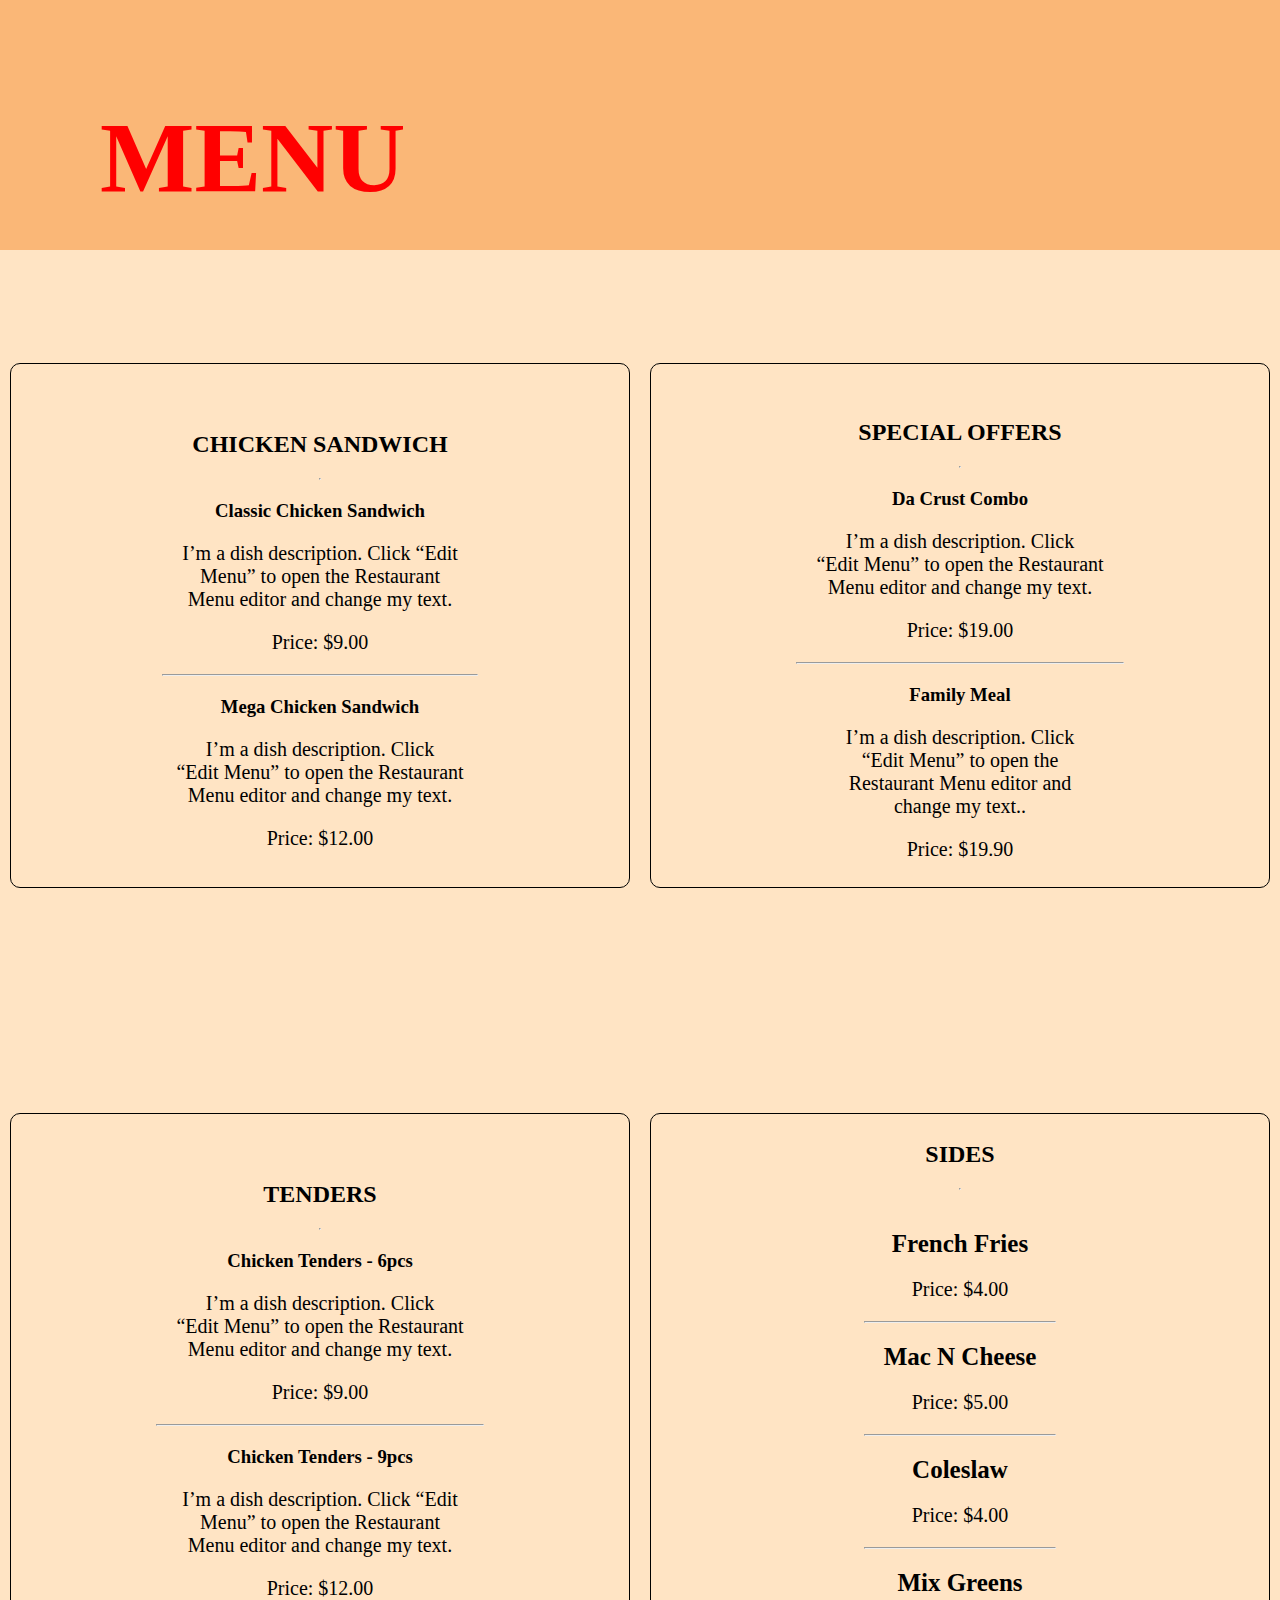
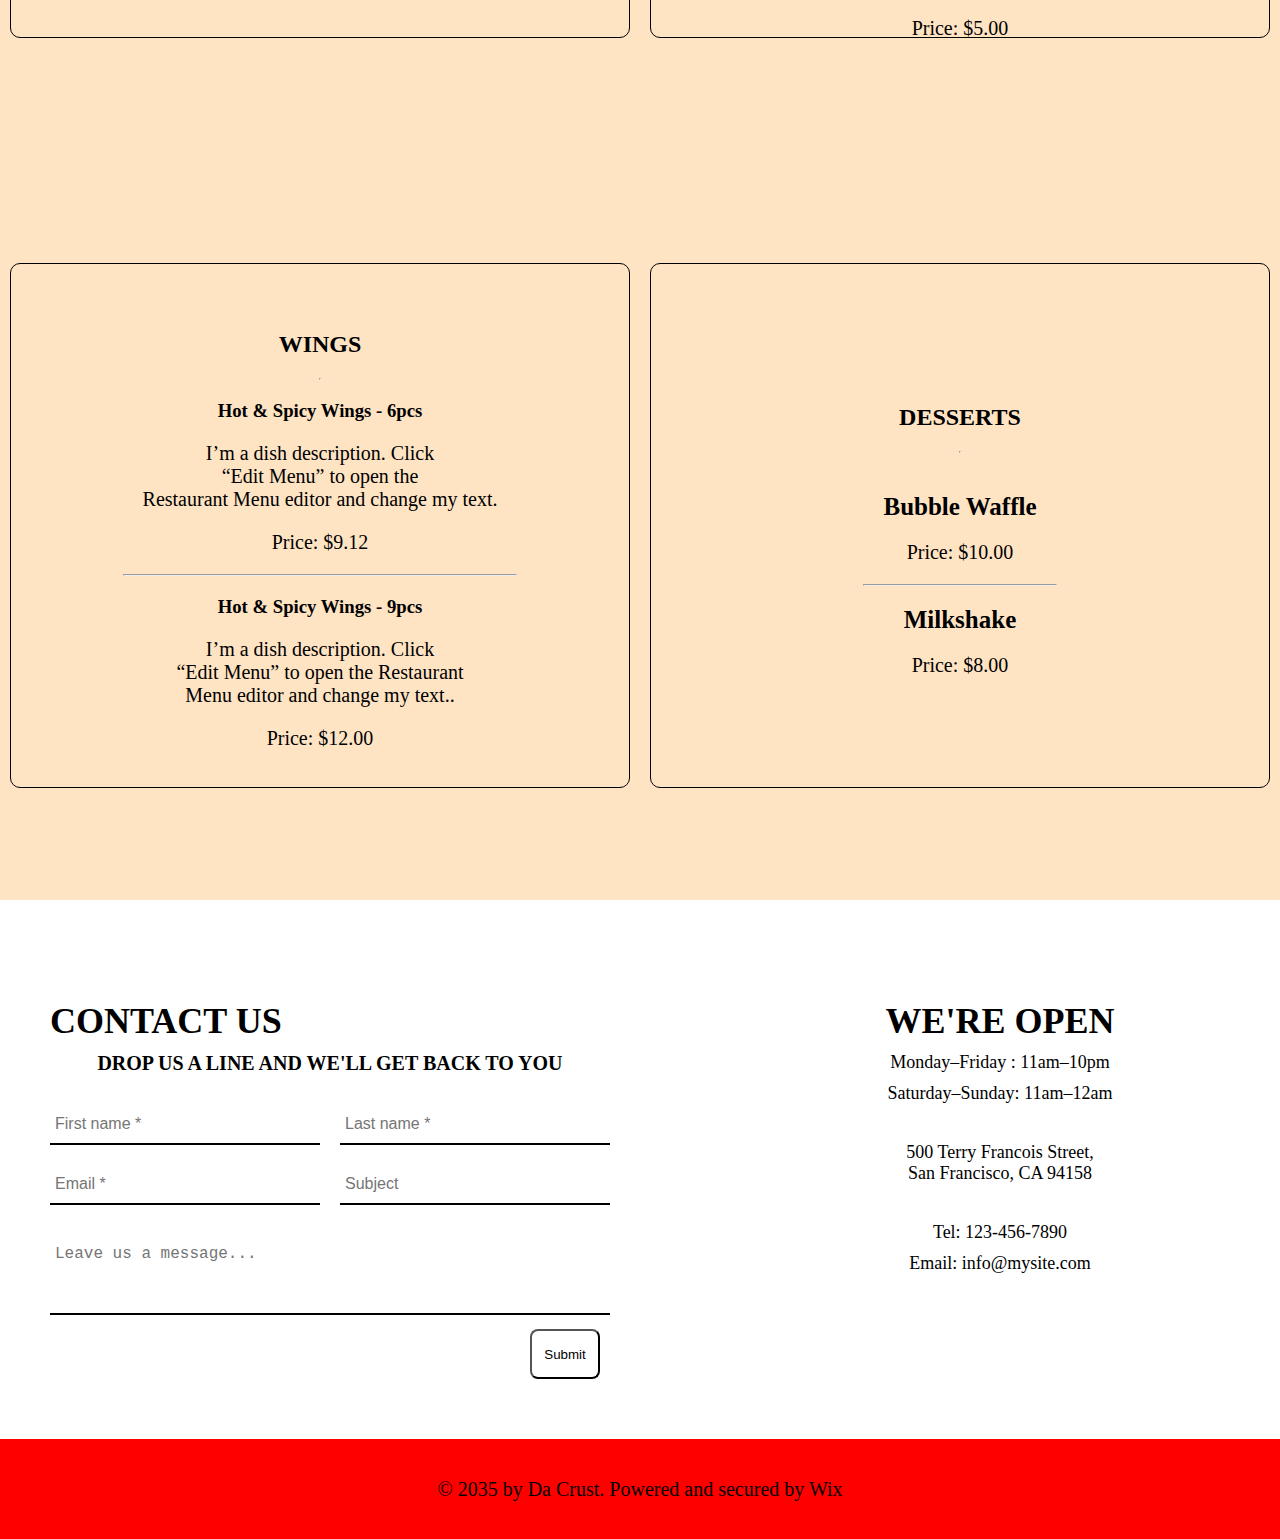
<file: 10-06-2025 project/menu.html>
<!DOCTYPE html>
<html lang="en">
<head>
    <meta charset="UTF-8">
    <meta name="viewport" content="width=device-width, initial-scale=1.0">
    <title>MENU</title>
    <link rel="stylesheet" href="menu.css">
</head>

<body>
    <header class="menu-head">
        <h1 class="menu">MENU</h1>
    </header>
    <div class="menu-section">
        <div class="menu-item">
            <h2><strong>CHICKEN SANDWICH</strong></h2>
            <hr>
            <div>
                <h3><strong>Classic Chicken Sandwich</strong><span></h3>                
                <p style="padding:20px">I’m a dish description. Click “Edit <br/> Menu” to open the Restaurant <br/>
                    Menu editor and change my text.</p>
                <p style="padding-bottom:20px">Price: $9.00</p>
                <hr>
            </div>
            <div>
                <h3><strong>Mega Chicken Sandwich</strong></h3>
                <p style="padding:20px">I’m a dish description. Click<br> “Edit Menu” to open the Restaurant <br>Menu editor and change my text.</p>
                <p style="padding-bottom:20px">Price: $12.00</p>
            </div>
           
        </div>



        <div class="menu-item">
            <h2><strong>SPECIAL OFFERS</strong></h2>
            <hr>
            <div>
                <h3><strong>Da Crust Combo</strong></h3>
                <p style="padding:20px">I’m a dish description. Click<br> “Edit Menu” to open the Restaurant<br> Menu editor and change my text.
</p>
                <p style="padding-bottom:20px">Price: $19.00</p>
                <hr>
            </div>
            <div>
                <h3><strong>Family Meal</strong></h3>
                <p style="padding:20px">I’m a dish description. Click<br> “Edit Menu” to open the<br> Restaurant Menu editor and<br> change my text..</p>
                 <p style="padding-bottom:20px">Price: $19.90</p>  
            </div>
        </div>

         <div class="menu-item">
            <h2><strong>TENDERS</strong></h2>
            <hr>
            <div>
                <h3><strong>Chicken Tenders - 6pcs</strong></h3>
                <p style="padding:20px">I’m a dish description. Click <br>“Edit Menu” to open the Restaurant <br>Menu editor and change my text.</p>
                <p style="padding-bottom:20px">Price: $9.00</p>
                <hr>
            </div>
            <div>
                <h3><strong>Chicken Tenders - 9pcs</strong></h3>
                <p style="padding:20px">I’m a dish description. Click “Edit<br> Menu” to open the Restaurant<br> Menu editor and change my text.
                </p>
                 <p style="padding-bottom:20px">Price: $12.00</p>
            </div>
        </div>

         <div class="menu-item">
            <h2><strong>SIDES</strong></h2>
            <hr>
            <div>
                <h4 style="padding:20px">French Fries</h4>
                <p style="padding-bottom:20px">Price: $4.00</p>
                <hr>
                <h4 style="padding:20px">Mac N Cheese</h4>
                <p style="padding-bottom:20px">Price: $5.00</p>
                <hr>
                <h4 style="padding:20px">Coleslaw</h4>
                <p style="padding-bottom:20px">Price: $4.00</p>
                <hr>
                <h4 style="padding:20px">Mix Greens</h4>
                <p style="padding-bottom:20px">Price: $5.00</p>
            </div>
        </div>

        <div class="menu-item">
            <h2><strong>WINGS</strong></h2>
            <hr>
            <div>
                <h3><strong>Hot & Spicy Wings - 6pcs</strong></h3>
                <p style="padding:20px">I’m a dish description. Click<br> “Edit Menu” to open the<br> Restaurant Menu editor and change my text.</p>
                <p style="padding-bottom:20px">Price: $9.12</p>
                <hr>
            </div>
            <div>
                <h3><strong>Hot & Spicy Wings - 9pcs</strong></h3>
                <p style="padding:20px">I’m a dish description. Click<br> “Edit Menu” to open the Restaurant<br> Menu editor and change my text..</p>
                <p style="padding-bottom:20px">Price: $12.00</p>
            </div>
        </div>

        <div class="menu-item">
            <h2><strong>DESSERTS</strong></h2>
            <hr>
            <div>
                <h4 style="padding:20px" class="bubble">Bubble Waffle</h4>
                <p style="padding-bottom:20px">Price: $10.00</p>
                <hr>
                <h4 style="padding:20px">Milkshake</h4>
                <p style="padding-bottom:20px">Price: $8.00</p>
                             
            </div>        
               
        </div>
    </div>
     <section class="contact-section">
  <div class="contact-left">
    <h2>CONTACT US</h2>
    <h3>DROP US A LINE AND WE'LL GET BACK TO YOU</h3>
    <form>
      <div class="input-row">
        <input type="text" placeholder="First name *" required>
        <input type="text" placeholder="Last name *" required>
      </div>
      <div class="input-row">
        <input type="email" placeholder="Email *" required>
        <input type="text" placeholder="Subject">
      </div>
      <textarea placeholder="Leave us a message..."></textarea>
     
    <button  class="button">Submit</button>
    </form>
  </div>

  <div class="contact-right">
    <h2 style="text-align:center">WE'RE OPEN</h2>
    <p>Monday–Friday : 11am–10pm</p>
    <p>Saturday–Sunday: 11am–12am</p>
    <br>
    <p>500 Terry Francois Street,<br>San Francisco, CA 94158</p>
    <br>
    <p>Tel: 123-456-7890</p>
    <p>Email: info@mysite.com</p>
   
  </div>
</section>
  </div>
 <footer>
    <div class="footer">
        <p>© 2035 by Da Crust. Powered and secured by Wix</p>
    </div>
 </footer>
</body>
</html>
</file>
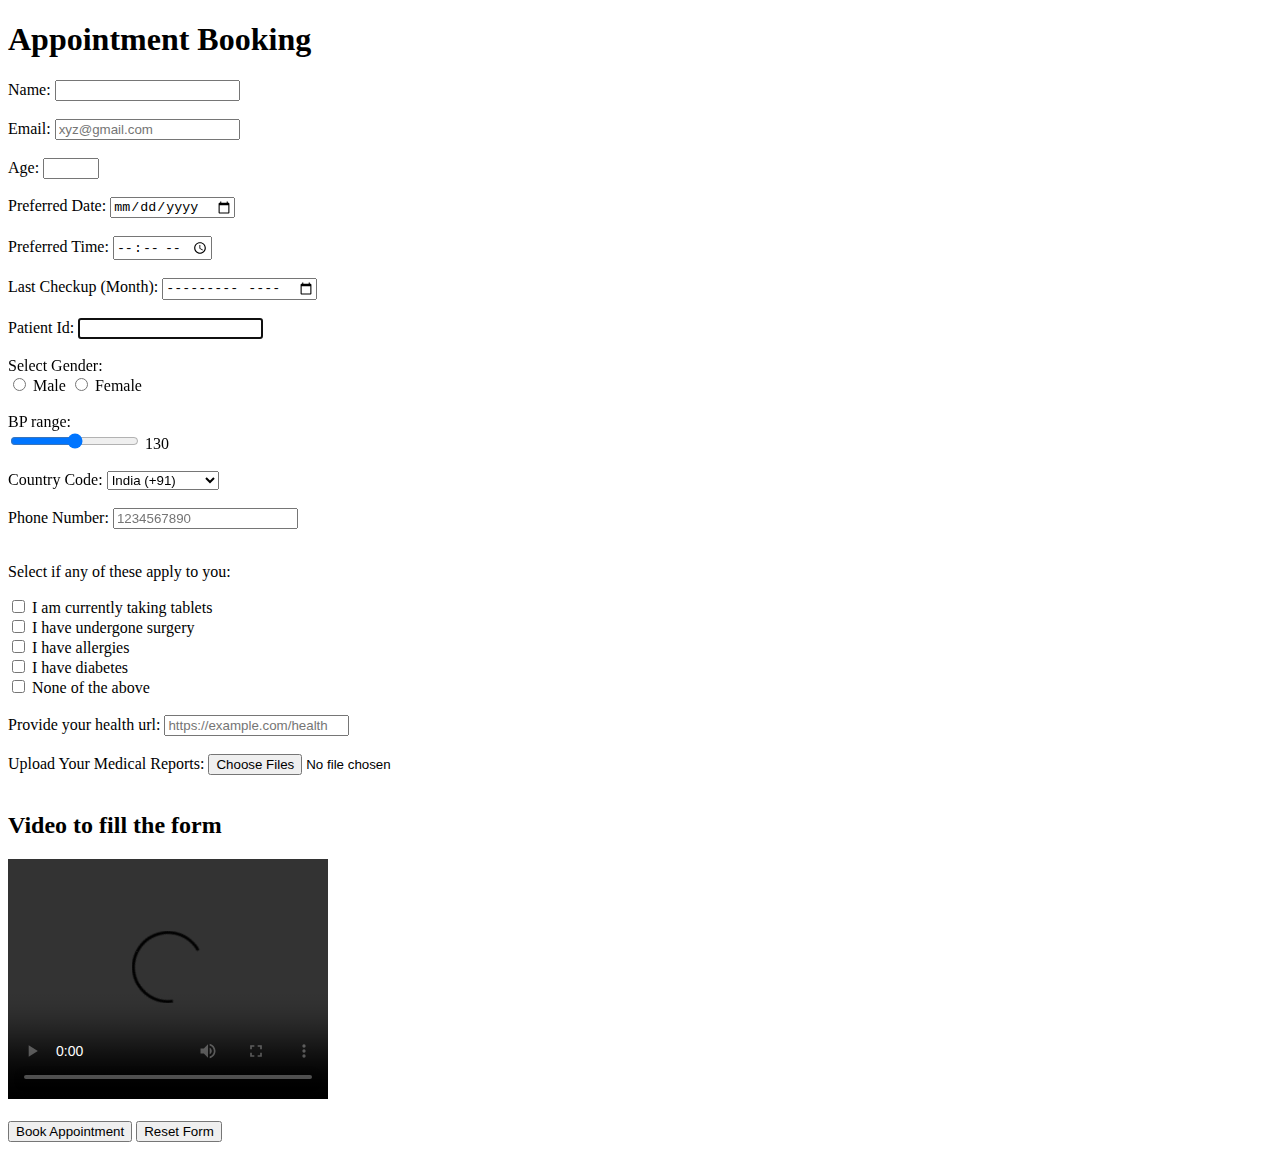
<file: 5-06-2025/rough form.html>
<!DOCTYPE html>
<html>
<head>
    <title>Appointment Booking Form</title>
    <style>
        #output {
            border: 1px solid #ccc;
            padding: 15px;
            margin-top: 20px;
            display: none;
            max-width: 5000px;
            background: #f9f9f9;
        }
        #output h3 {
            margin-top: 0;
        }
    </style>
</head>
<body>
    <h1>Appointment Booking</h1>
    <form id="appointmentForm" enctype="multipart/form-data">
        <label for="name">Name:</label>
        <input type="text" id="name" name="name" required autocomplete="on"><br><br>

        <label for="email">Email:</label>
        <input type="email" id="email" name="email" required placeholder="xyz@gmail.com" autocomplete="on"><br><br>

        <label for="age">Age:</label>
        <input type="number" id="age" name="age" required min="1" max="80"><br><br>

        <label for="date">Preferred Date:</label>
        <input type="date" id="date" name="date" required><br><br>

        <label for="time">Preferred Time:</label>
        <input type="time" id="time" name="time" required><br><br>

        <label for="lastcheckupmonth">Last Checkup (Month):</label>
        <input type="month" id="lastcheckupmonth" name="lastcheckupmonth"><br><br>

        <label for="patientid">Patient Id:</label>
        <input type="password" id="patientid" name="patientid" required autofocus><br><br>

        <label>Select Gender:</label><br>
        <label><input type="radio" value="Male" name="gender" required> Male</label>
        <label><input type="radio" value="Female" name="gender" required> Female</label><br><br>

        <label for="bp">BP range:</label><br>
        <input type="range" id="bp" name="bp" min="60" max="200" step="5" oninput="document.getElementById('bprange').innerText = this.value">
        <span id="bprange">130</span><br><br>

        <label for="countrycode">Country Code:</label>
        <select id="countrycode" name="countrycode">    
            <option value="+91">India (+91)</option>
            <option value="+1">USA (+1)</option>
            <option value="+44">UK (+44)</option>
            <option value="+61">Australia (+61)</option>
            <option value="+81">Japan (+81)</option>
            <option value="+49">Germany (+49)</option>
            <option value="+33">France (+33)</option>
            <option value="+39">Italy (+39)</option>
        </select><br><br>

        <label for="phone">Phone Number:</label>
        <input type="tel" id="phone" name="phone" required placeholder="1234567890"><br><br>

        <p>Select if any of these apply to you:</p>
        <label><input type="checkbox" name="healthHistory" value="tablets"> I am currently taking tablets</label><br>
        <label><input type="checkbox" name="healthHistory" value="surgery"> I have undergone surgery</label><br>
        <label><input type="checkbox" name="healthHistory" value="allergies"> I have allergies</label><br>
        <label><input type="checkbox" name="healthHistory" value="diabetes"> I have diabetes</label><br>
        <label><input type="checkbox" name="healthHistory" value="none"> None of the above</label><br><br>

        <label for="healthurl">Provide your health url:</label>
        <input type="url" name="healthurl" id="healthurl" placeholder="https://example.com/health" required><br><br>

        <label for="fileupload">Upload Your Medical Reports:</label>
        <input type="file" id="fileupload" name="fileupload[]" accept=".pdf,.jpg,.jpeg,.png" multiple><br><br>
        <h2>Video to fill the form</h2>
        <video width="320" height="240" controls>
            <source src="https://videocdn.cdnpk.net/videos/d5fe3b28-a514-5d23-9c41-1d57301dfd98/horizontal/previews/clear/small.mp4?token=exp=1749113133~hmac=512b7cf65454e47ce3ecd1f1876d84c5b8c18c956ce5475594c0def81c4d7f4c" type="video/mp4">
            Your browser does not support the video tag.
        </video><br><br>
        <input type="submit" value="Book Appointment">
        <input type="reset" value="Reset Form">
    </form>

    <div id="output">
        <h3>Form Data Preview</h3>
        <p>Name: <span id="outName"></span></p>
        <p>Email: <span id="outEmail"></span></p>
        <p>Age: <span id="outAge"></span></p>
        <p>Preferred Date: <span id="outDate"></span></p>
        <p>Preferred Time: <span id="outTime"></span></p>
        <p>Last Checkup (Month): <span id="outLastCheckup"></span></p>
        <p>Patient ID: <span id="outPatientId"></span></p>
        <p>Gender: <span id="outGender"></span></p>
        <p>BP Range: <span id="outBp"></span></p>
        <p>Country Code: <span id="outCountryCode"></span></p>
        <p>Phone Number: <span id="outPhone"></span></p>
        <p>Health History: <span id="outHealthHistory"></span></p>
        <p>Health URL: <span id="outHealthUrl"></span></p>
    </div>

<script>
document.getElementById('appointmentForm').addEventListener('submit', function(event) {
    event.preventDefault();
    const name = document.getElementById('name').value;
    const email = document.getElementById('email').value;
    const age = document.getElementById('age').value;
    const date = document.getElementById('date').value;
    const time = document.getElementById('time').value;
    const lastCheckup = document.getElementById('lastcheckupmonth').value;
    const patientid = document.getElementById('patientid').value;
    const gender = document.querySelector('input[name="gender"]:checked')?.value || "Not selected";
    const bp = document.getElementById('bp').value;
    const countryCode = document.getElementById('countrycode').value;
    const phone = document.getElementById('phone').value;
    const healthUrl = document.getElementById('healthurl').value;
    const healthHistoryElements = document.querySelectorAll('input[name="healthHistory"]:checked');
    const healthHistory = [];
    healthHistoryElements.forEach(el => healthHistory.push(el.value));
    document.getElementById('outName').innerText = name;
    document.getElementById('outEmail').innerText = email;
    document.getElementById('outAge').innerText = age;
    document.getElementById('outDate').innerText = date;
    document.getElementById('outTime').innerText = time;
    document.getElementById('outLastCheckup').innerText = lastCheckup || "Not provided";
    document.getElementById('outPatientId').innerText = patientid;
    document.getElementById('outGender').innerText = gender;
    document.getElementById('outBp').innerText = bp;
    document.getElementById('outCountryCode').innerText = countryCode;
    document.getElementById('outPhone').innerText = phone;
    document.getElementById('outHealthHistory').innerText = healthHistory.length ? healthHistory.join(", ") : "None selected";
    document.getElementById('outHealthUrl').innerText = healthUrl;
    document.getElementById('output').style.display = "block";

    sessionStorage.setItem('name', name);
    sessionStorage.setItem('email', email);
    localStorage.setItem('age', age);
    localStorage.setItem('date', date);
       
});
</script>
</body>
</html>
</file>
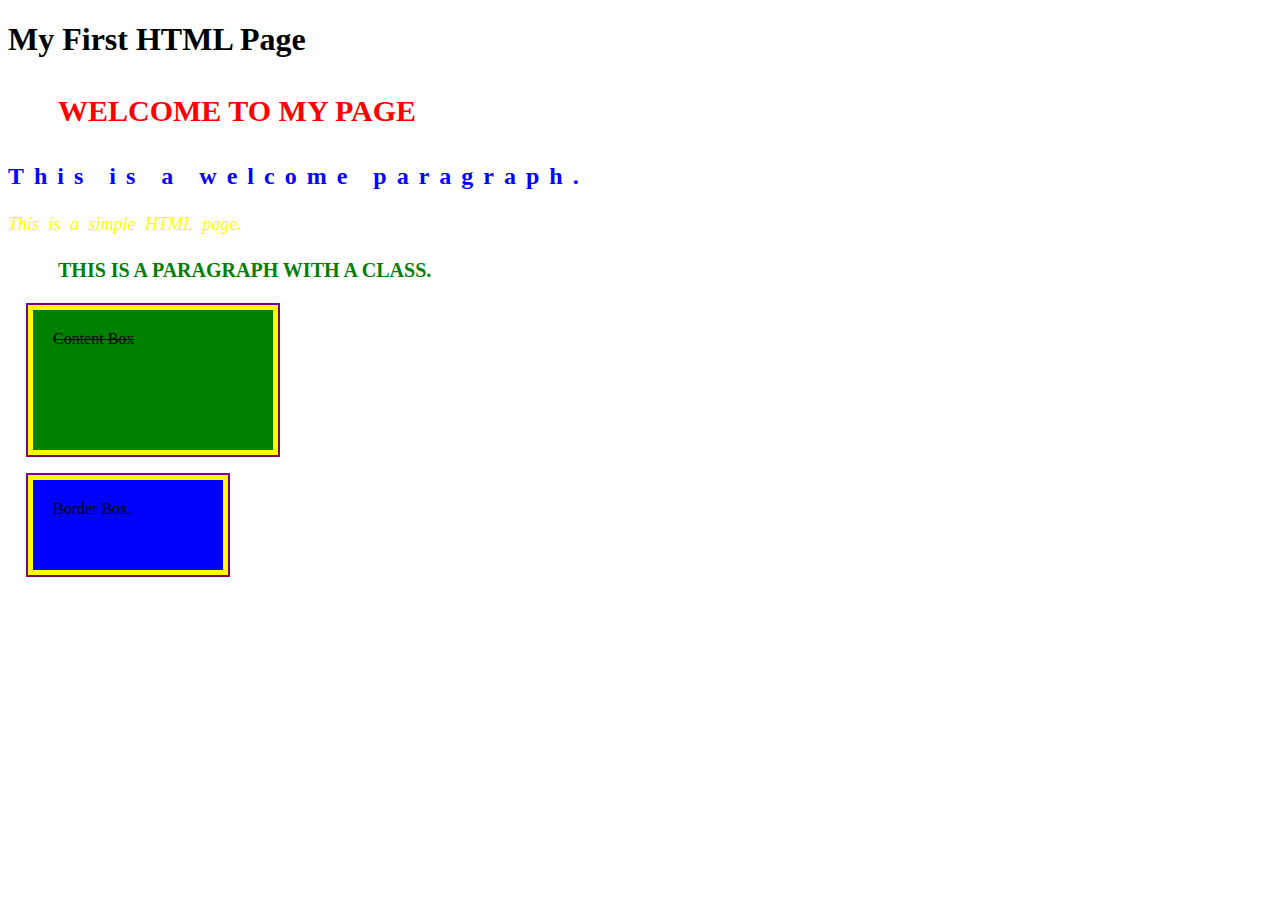
<file: 6-06-2025/rough_index.html>
<!Doctype html>
<html>
<head>
    <title>Example</title>
    <link rel="stylesheet" href="rough_style.css">
</head>
<style>
    p.welcome{
        color: blue;
        font-size: 20px;
        font-weight: bold;
        text-indent:50px;
    }
    p#eg {
        color: red;
        font-size: 30px;
        font-weight: bold;
    }
    p.html {
        color: green;
        font-size: 18px;
        font-style: italic;
        word-spacing: 5px;
    }
    p.ab {
        color: purple;
        font-size: 16px;
        font-style: normal;
    }
    
    p#css {
        color: pink;
        font-size: 24px;
        font-weight: bold;
        letter-spacing: 10px;
    }
</style>
<body>
    <h1>My First HTML Page</h1>
    <p class="welcome" id ="eg">Welcome to my page</p>
    <p class="ab" id="css" style="color:blue">This is a welcome paragraph.</p>
    <p class="html" style="color:yellow">This is a simple HTML page.</p>
    <p class="welcome" style="color:green">This is a paragraph with a class.</p>
    <div class="box contentbox">Content Box</div>
    <div class="box borderbox">Border Box.</div>
</body>
</html>
</file>
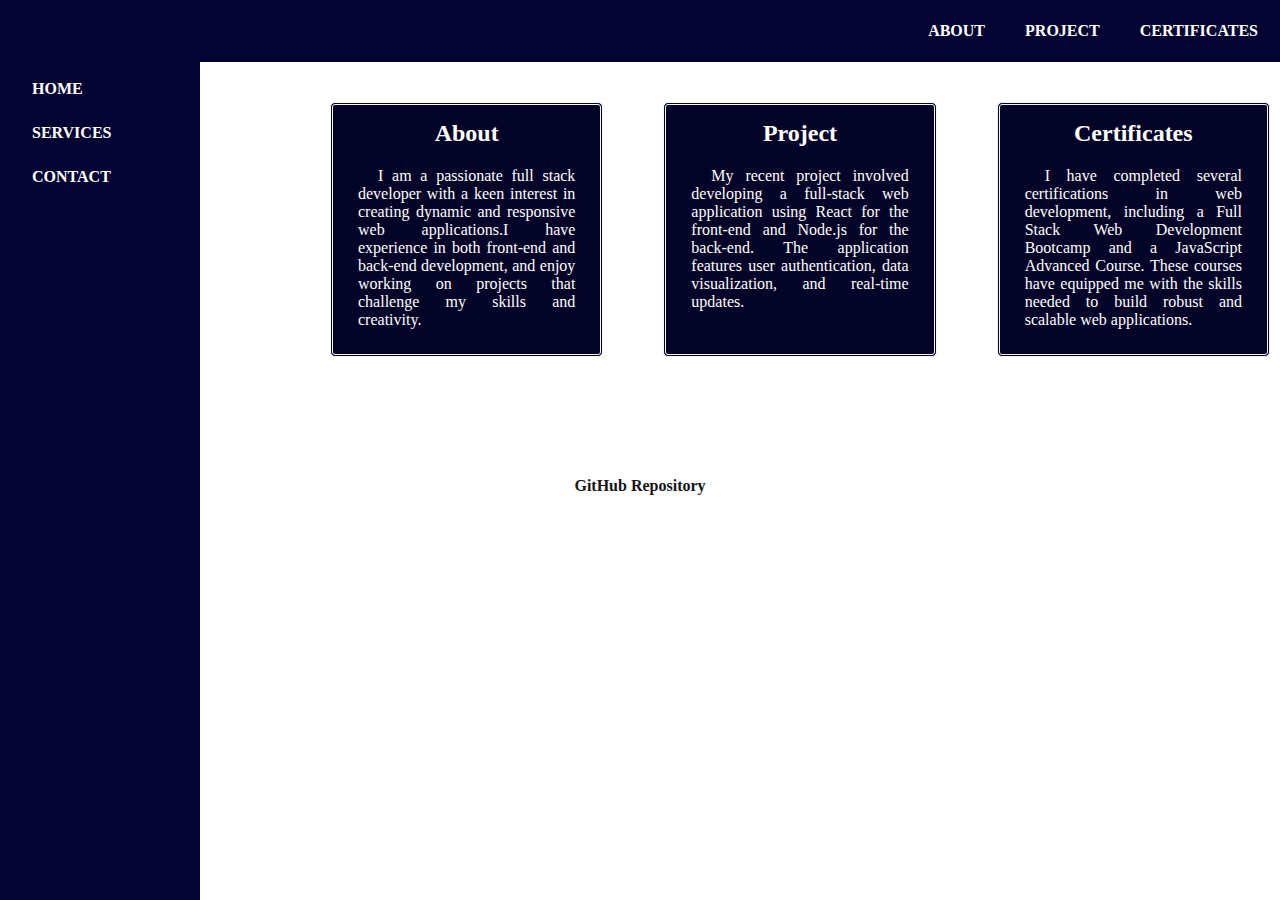
<file: 6-06-2025/Task.html>
<!DOCTYPE html>
<html>
<head>
    <title>Web page</title>
    <link rel="stylesheet" href="task.css">
</head>
<body>
    <nav class="navbar">
        <ul class="horz">
            <li><a href="#About">About</a></li>
            <li><a href="#Project">Project</a></li>
            <li><a href="#Certificates">Certificates</a></li>
        </ul>
    </nav>
    <nav class="sidenav">
        <ul class="vert">
            <li><a href="#Home">Home</a></li>
            <li><a href="#Services">Services</a></li>
            <li><a href="#Contact">Contact</a></li>
        </ul>
    </nav>
    <div class="header">
        <div class="card1">
            <h2 if="#About">About</h2>
            <p>I am a passionate full stack developer with a keen interest in creating dynamic and responsive web applications.I have experience in both front-end and back-end development, and enjoy working on projects that challenge my skills and creativity.</p>
        </div>
        <div class="card2">
            <h2 id="#Project">Project</h2>
            <p>My recent project involved developing a full-stack web application using React for the front-end and Node.js for the back-end. The application features user authentication, data visualization, and real-time updates.</p>
        </div>
        <div class="card3">
            <h2 id="Certificates">Certificates</h2>
            <p>I have completed several certifications in web development, including a Full Stack Web Development Bootcamp and a JavaScript Advanced Course. These courses have equipped me with the skills needed to build robust and scalable web applications.</p>
        </div>
    </div>
    <div  class="github-link">
        <a href="https://github.com/Nisha-Jayachandran/BNT-Task.git" target="_blank">GitHub Repository</a>

    </div>
    
    
</body>
</html>
</file>
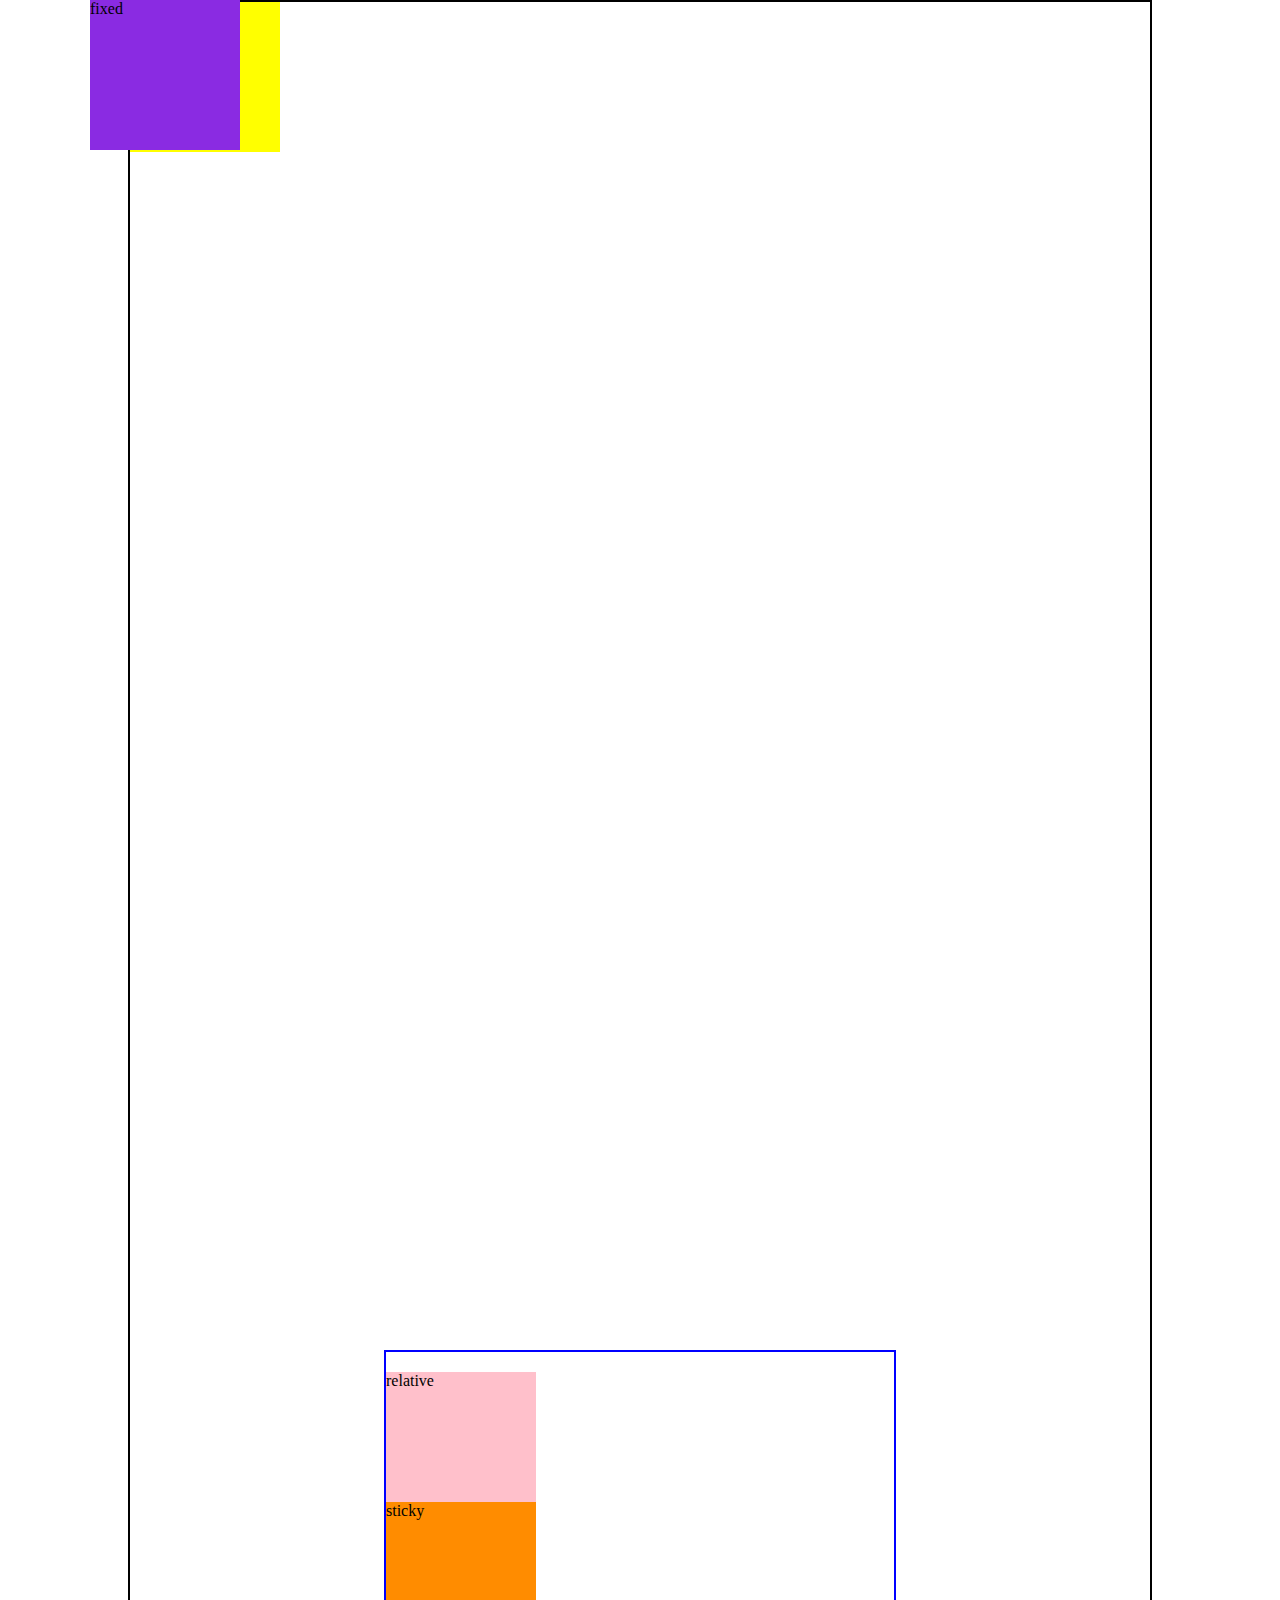
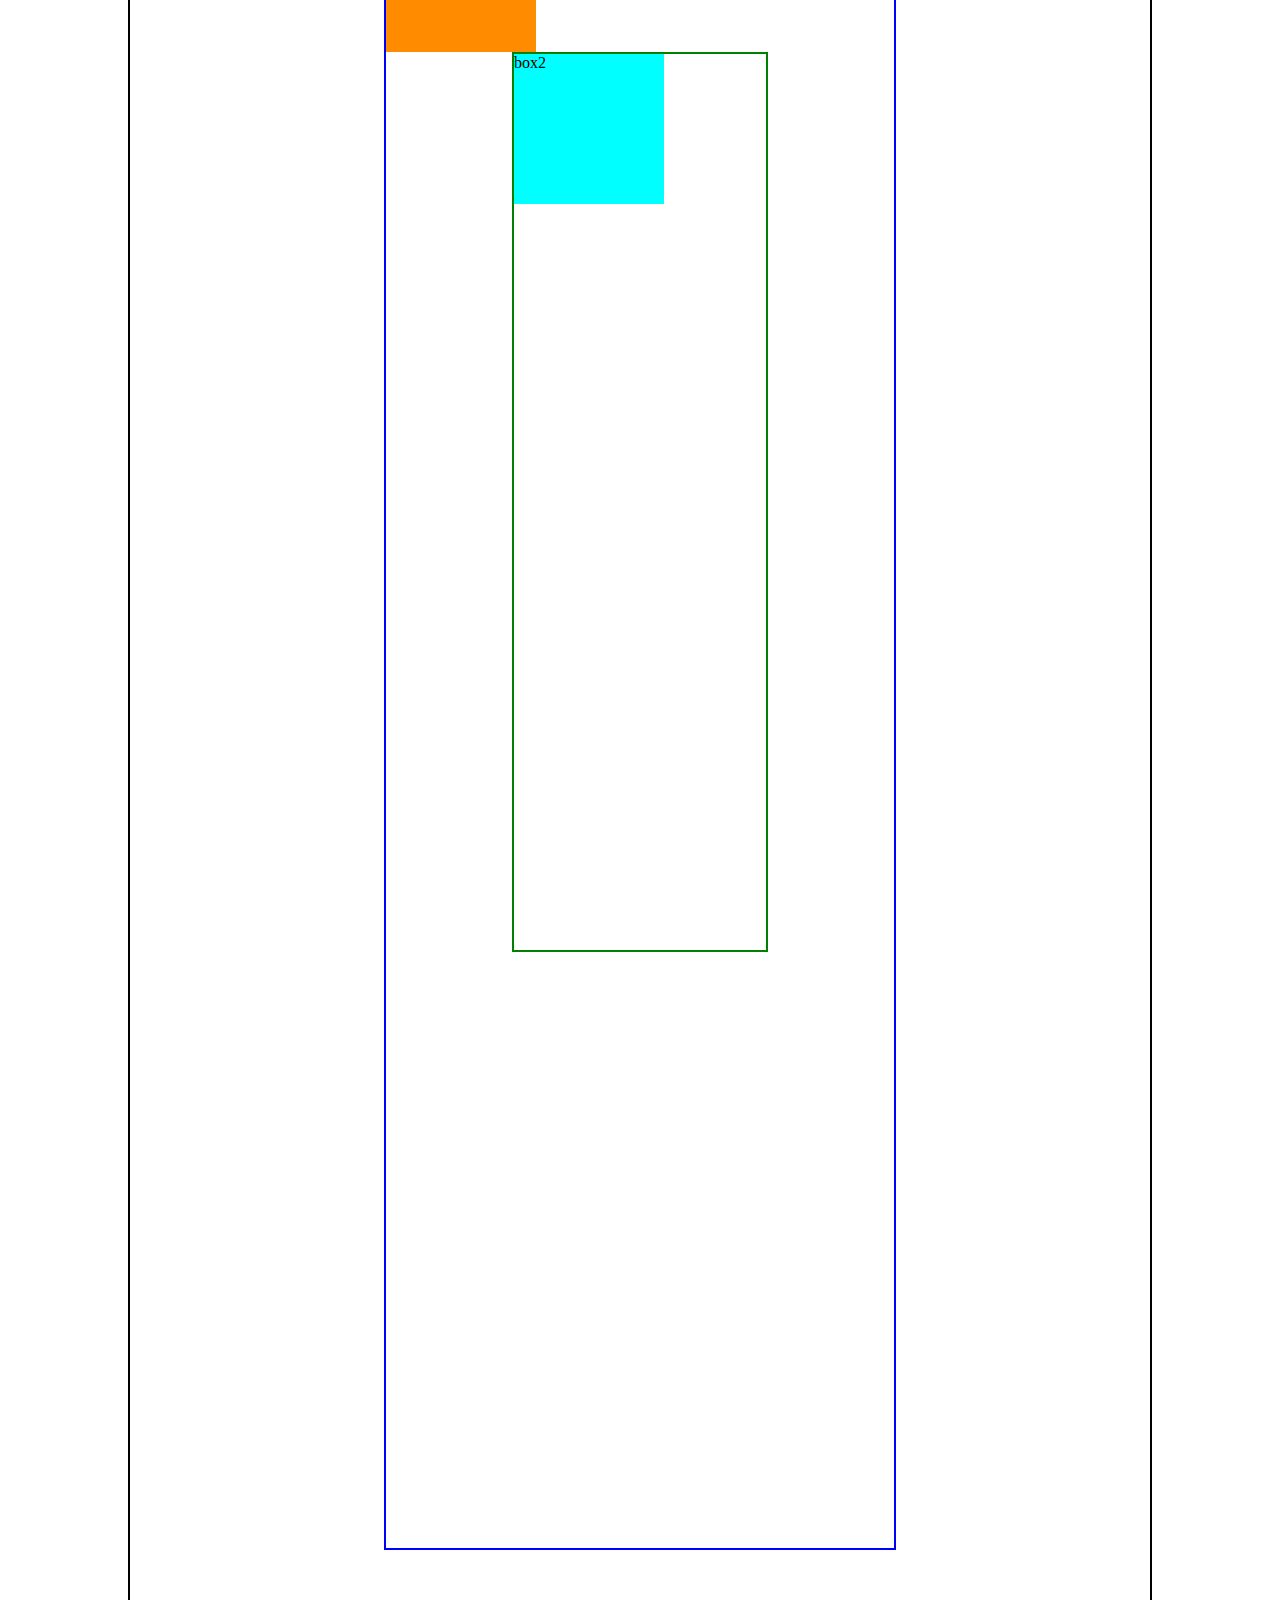
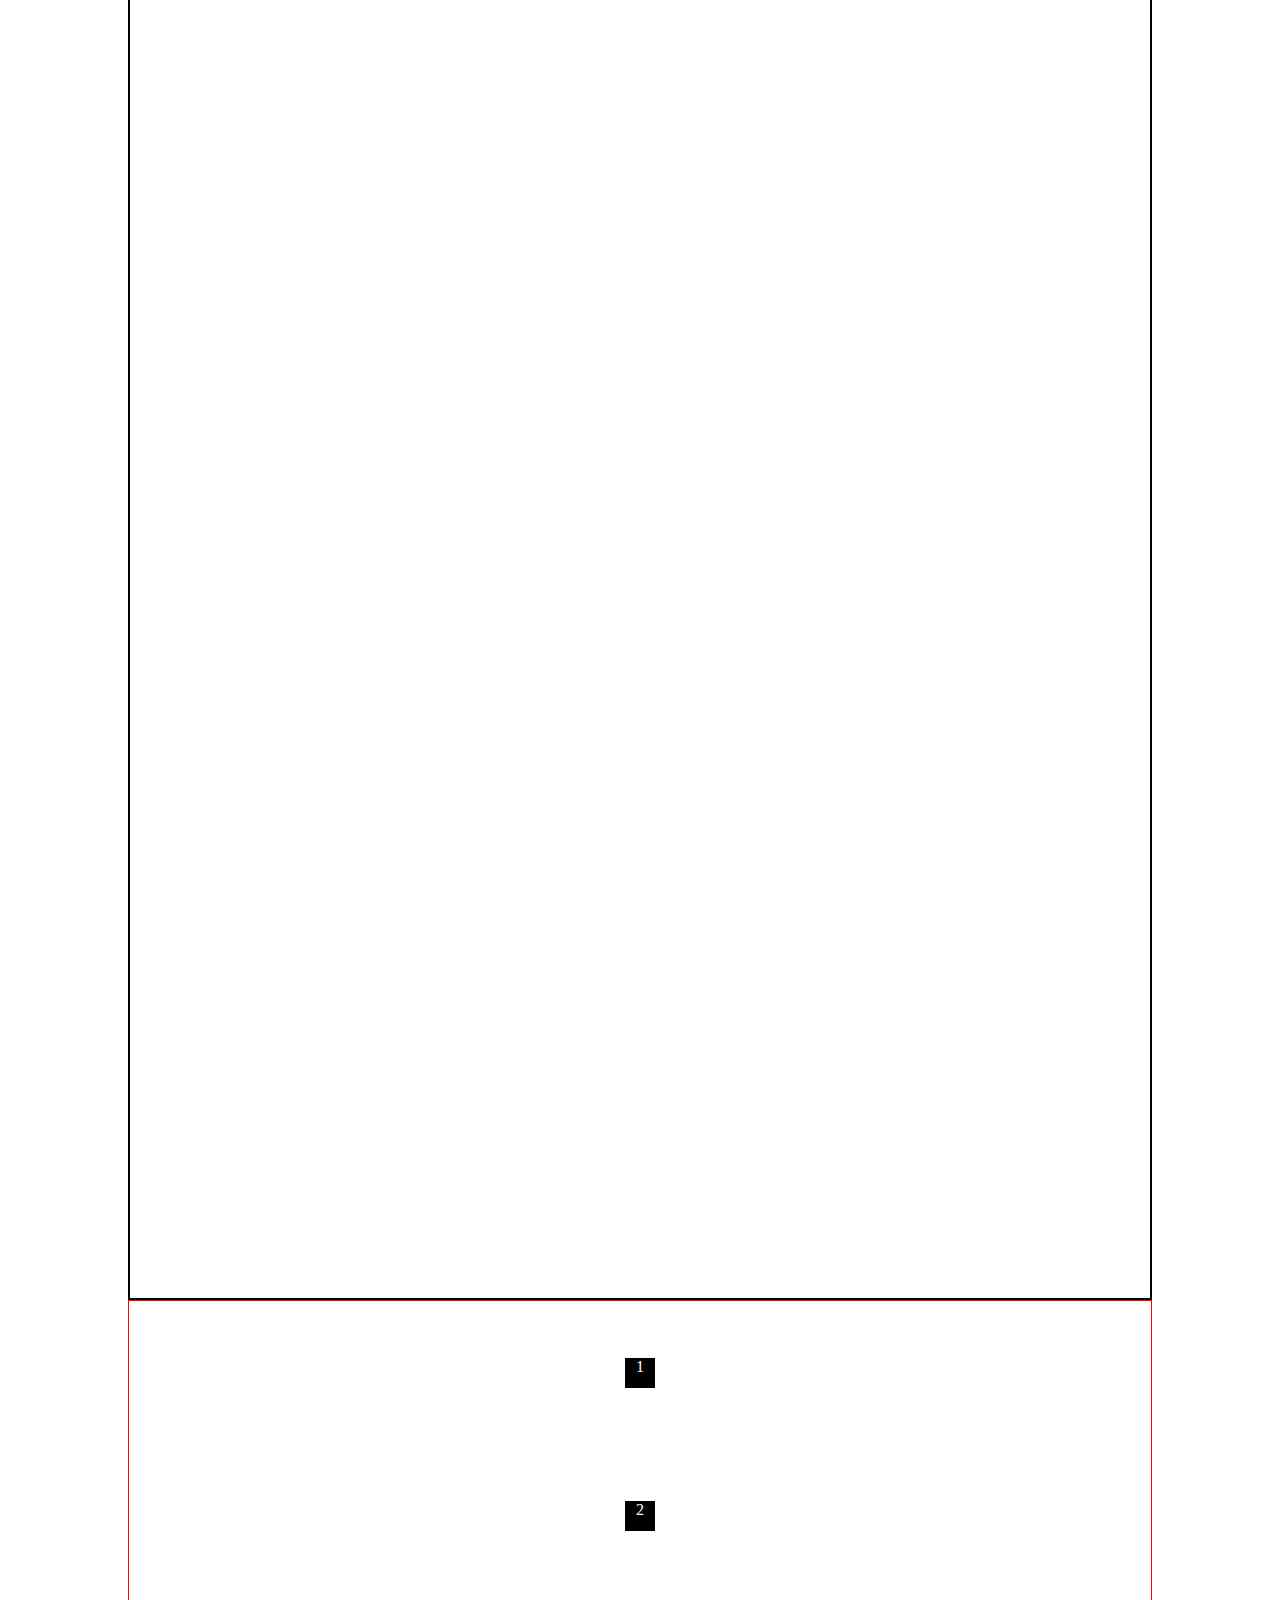
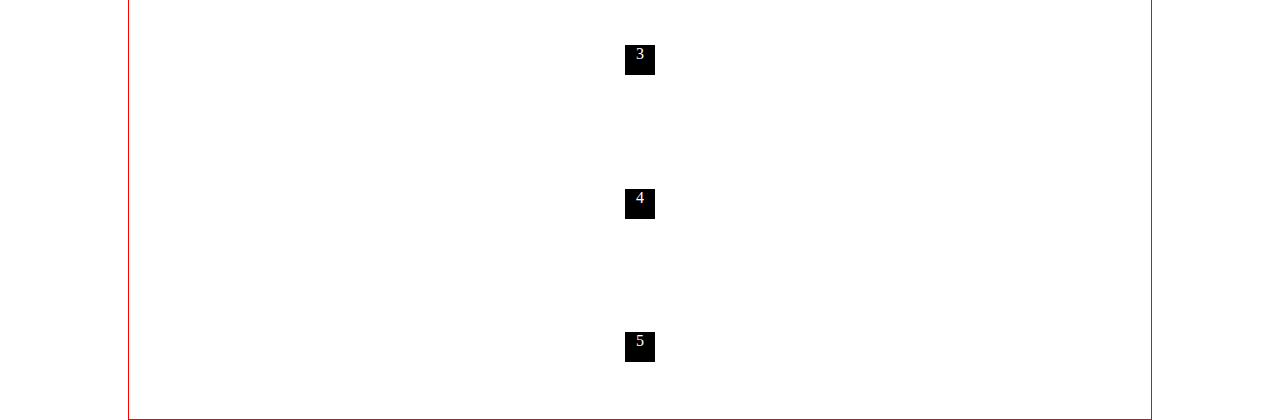
<file: 9-06-2025/rough.html>
<!DOCTYPE html>
<html>
<head>
    <title>Page</title>
    <link rel="stylesheet" href="rough.css">
</head>    
<body>
    <div class="outer">
        <div class="inner">
            <div class="relative">relative</div>
            <div class="absolute">absolute</div>
            <div class="fixed">fixed</div>
            <div class="sticky">sticky</div>
            <div class="inneroinner">
                <div class ="relative1">box2</div>
            </div>
        </div>
    </div>
    <div class="display">
        <div class="box 1">1</div>
        <div class="box 2">2</div>
        <div class="box 3">3</div>
        <div class="box 4">4</div>
        <div class="box 5">5</div>
    </div>

</body>
</html>
</file>
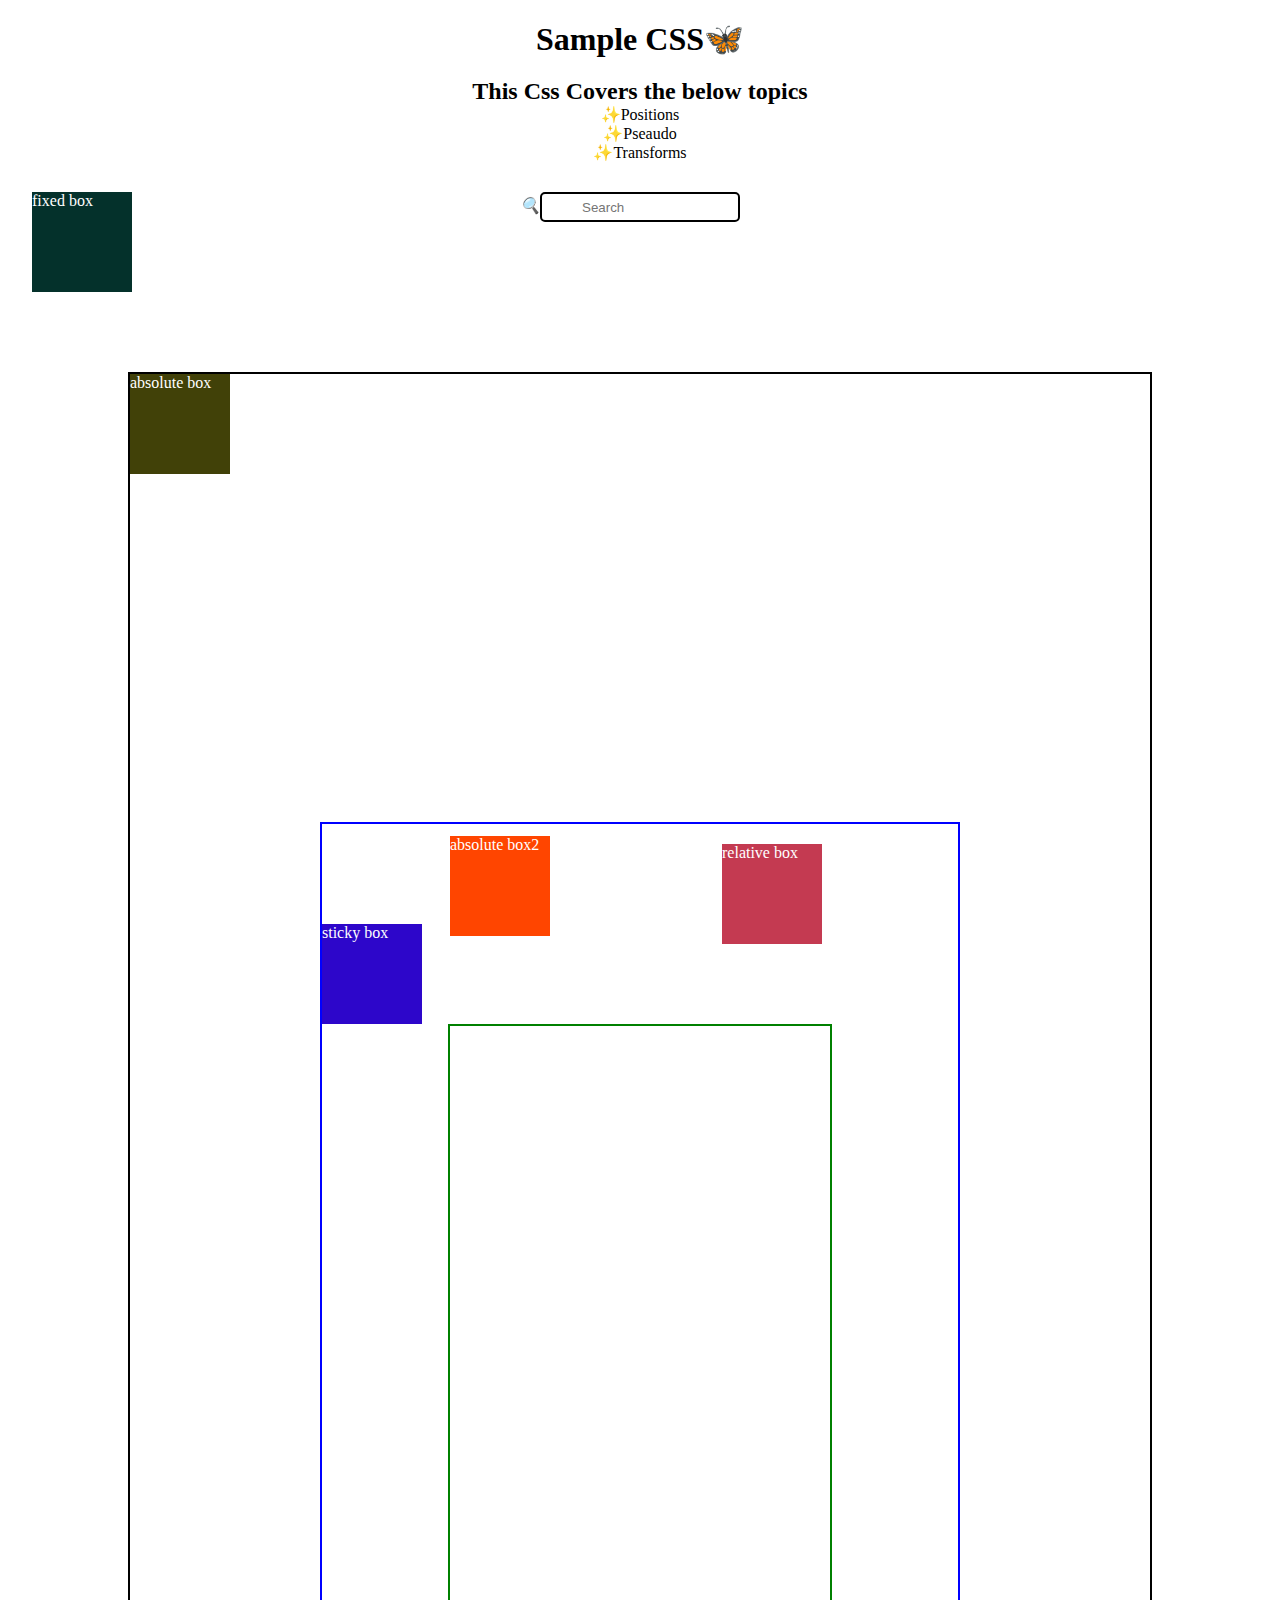
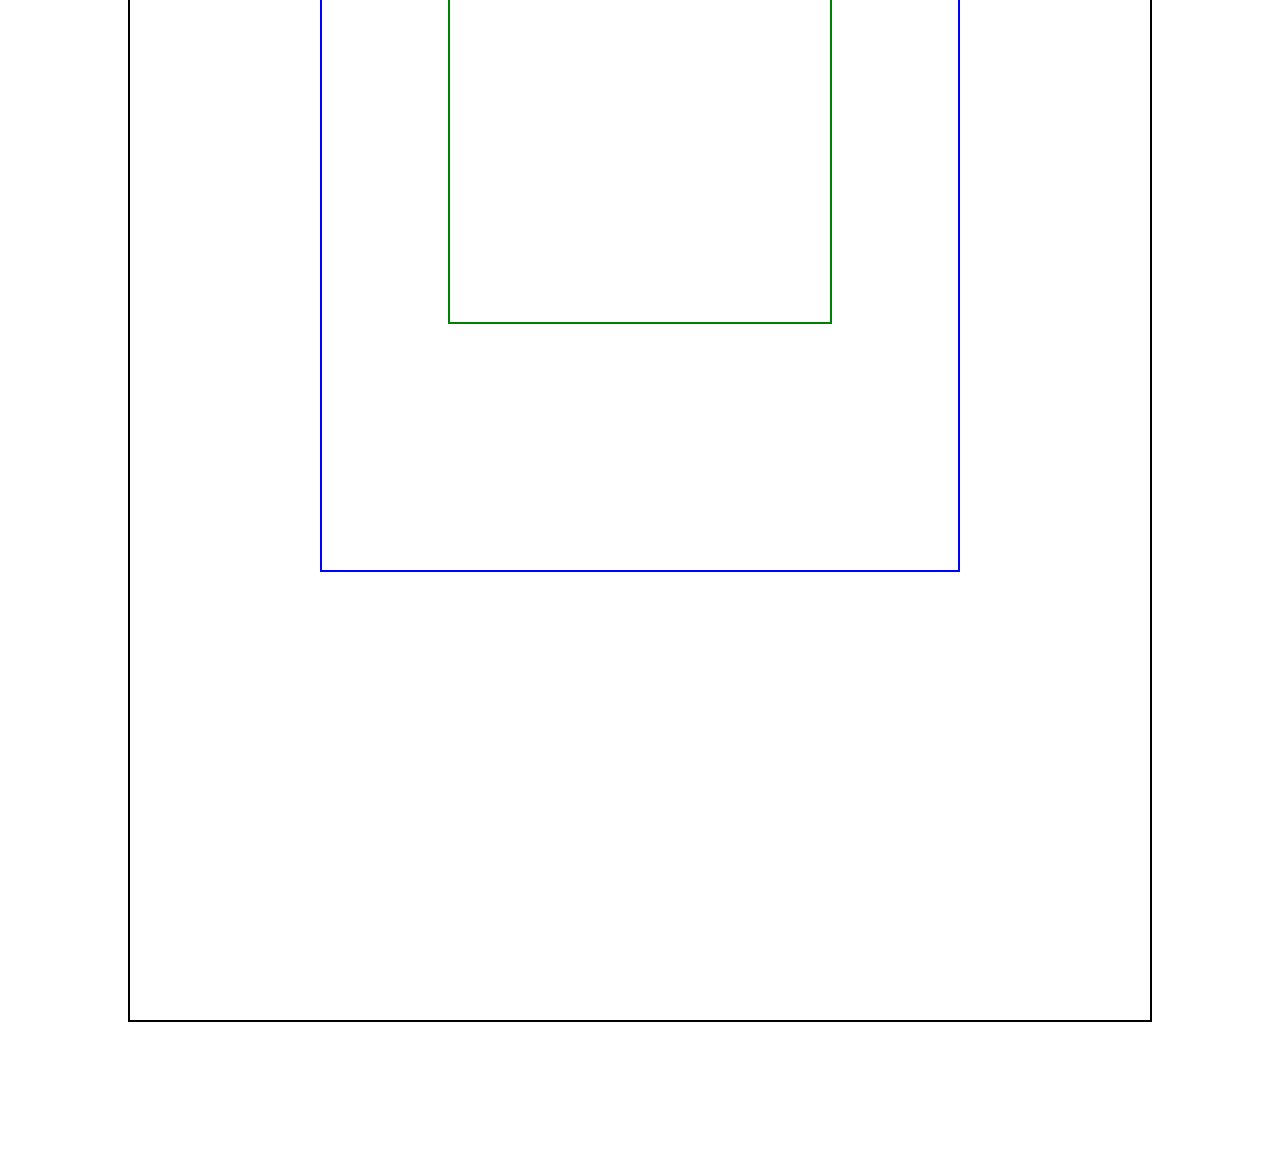
<file: 9-06-2025/task.html>
<!DOCTYPE html>
<html>
<head>
    <title>Page</title>
    <link rel="stylesheet" href="task.css">
</head>    
<body>
    <h1 class="heading">Sample CSS</h1>
    <p>This Css Covers the below topics</p>
    <ul class="unordered">
        <li class="li">Positions</li>
        <li class="li">Pseaudo</li>
        <li class="li">Transforms</li>
    </ul>
    <div class="search">
        <i class="search-icon">🔍</i>
        <input type="text" class="search-input" placeholder="Search">
        
    </div>
    
    <div class="outer">
        <div class="inner">
            <div class="box relative">relative box</div>
            <div class="box absolute">absolute box</div>
            <div class="box fixed">fixed box</div>
            <div class="box sticky">sticky box</div>
            <div class="inneroinner">
                <div class ="box relative1">absolute box2</div>
            </div>
        </div>
    </div>

</body>
</html>
</file>
<file: 10-06-2025 project/menu.css>
*{
    padding:0;
    margin:0;
    box-sizing: border-box;
}
.menu-head{
    background-color:  rgb(250, 183, 119);;
    height: 250px;
}
.menu{
    font-size: 100px;
    color:red;
    margin-left: auto;
    margin-top:auto;
    padding:100px 100px;
}
.menu-section{
    display:flex;
    flex-wrap:wrap;
    background-color: bisque;
    justify-content: space-between;
    align-items: center;
    height: 250vh
}
p{
    font-size:20px;
    text-align:center;
}
.menu-item{
    flex: 1 1 calc(50% - 50px);
    padding:20px;
    border:1px solid black;
    border-radius: 10px;
    display: flex;
    flex-direction: column;
    justify-content:center;
    align-items: center;
    margin: 10px;
    height: 525px;
    width: 2px;
    gap: 20px;
}
h3{
    text-align:center;
}
h4{
    font-size: 25px;
    text-align:center;
}
h2{
    padding-top: 50px;
}
.bubble:hover::before{
    content:"⭐";
}
.price{
    float: right;
    display: flex;
    flex-direction: column-reverse;
    margin-bottom: 150px  150px;
    font-size:23px;
}


.contact-section {
  display: flex;
  justify-content: space-between;
  align-items: flex-start;
  gap: 60px;
  flex-wrap: wrap;
}
.contact-left{
    margin:50px;
}
.contact-right{
    margin-top:50px;
}
.contact-left,
.contact-right {
  flex: 1;
  min-width: 300px;

}
.contact-left h2,
.contact-right h2 {
  font-size: 36px;
  font-weight: 800;
  margin-bottom: 10px;
}

.contact-left h3 {
  font-size: 20px;
  font-weight: 700;
  margin-bottom: 30px;
}

form .input-row {
  display: flex;
  gap: 20px;
  margin-bottom: 20px;
}

form input,
form textarea {
  flex: 1;
  border: none;
  border-bottom: 2px solid #000;
  padding: 10px 5px;
  font-size: 16px;
  background: transparent;
  outline: none;
}

textarea {
  width: 100%;
  height: 80px;
  margin-top: 10px;
  resize: none;
}

.contact-right p {
  font-size: 18px;
  margin: 10px 0;
}
.footer{
    background-color:red;
    height: 100px;
    display: flex;
    align-items: center;
    justify-content: center;
}
.menu-item:hover{
                transform:scaleX(100%) scaleY(90%);
                margin:5px;
            }
.button{
    background-color:transparent;
    color:black;
    text-align:center;
    align-items: center;
    justify-content: center;
    height:50px;
    width:70px;
    border-radius:8px;
    float:right;
    margin: 10px;
}
.button:hover{
    color:white;
    background-color:red;
}
</file>
<file: 6-06-2025/rough_style.css>
p.welcome{
    font-size: 16px;
    color: #333;
    line-height: 1.5;
    text-transform:uppercase;
}
.box{
    width:200px;
    height:100px;
    border:5px solid yellow;
    padding:20px;
    margin:20px;
    background-color: #f0f0f0;
    outline: purple solid 2px;
    
}
.contentbox{
    box-sizing: content-box;
    background-color: green;
    text-decoration:line-through;
}
.borderbox{
    box-sizing: border-box;
    background-color: blue;
}
</file>
<file: 6-06-2025/task.css>
*{
    margin: 0;
    padding: 0;
}
.navbar{
    background-color:rgb(4, 4, 51);
    overflow: hidden;
    padding: 2px;
}
.navbar a{
    color: white;
    text-transform:uppercase;
    text-decoration: none;
    padding:20px;
    display:flex;
    font-weight:bold;
    font-family:'Times New Roman', Times, serif;
    
    
}
.navbar a:hover{
    background-color: rgb(24, 24, 114);
}
.sidenav{
    width:200px;
    height:100%;
    position:fixed;
    background-color: rgb(4, 4, 51);
    overflow: hidden;
}
.sidenav a{
    padding: 18px 8px 8px 32px;
    text-decoration: none;
    text-transform: uppercase;
    color: white;
    display: block;
    font-family: 'Times New Roman', Times, serif;
    font-weight: bold;
}
.sidenav a:hover{
    background-color: rgb(24, 24, 114);
}
ul.horz{
    display:flex;
    list-style: none;
    float:right;
}
ul.vert{
    display:block;
    list-style: none;
}
.header{
    display:flex;
    margin:20px 300px;
    width:1000px;

}
.card1{
    border-color:rgb(251, 247, 247);
    border-style:double;
    border-radius:5px;
    padding:15px;
    text-align:justify;
    width:300px;
    margin:20px 30px;
    background-color: rgb(4, 4, 40);
    color:white;
    
}
.card2{
    border-color:rgb(251, 247, 247);
    border-style:double;
    border-radius:5px;
    padding:15px;
    text-align:justify;
    width:300px;
    margin:20px 30px;
    background-color: rgb(4, 4, 40);
    color:white;
}
.card3{
    border-color:rgb(244, 240, 240);
    border-style:double;
    border-radius:5px;
    padding:15px;
    text-align:justify;
    width:300px;
    margin:20px 30px;
    background-color: rgb(4, 4, 40);
    color:white;
}
h1,h2,h3{
    font-family: 'Times New Roman', Times, serif;
    color: white;
    text-align: center;
    font-size: 24px;
}
p{
    text-indent:20px;
    padding:20px 10px 10px 10px;
}
.github-link{
    text-decoration: none;
    color: rgb(21, 21, 21);
    font-weight: bold;
    font-family: 'Times New Roman', Times, serif;
    text-align: center;
    display: block;
    margin:100px 300px;
}
.github-link a{
    color: rgb(21, 21, 21);
    text-decoration: none;
    font-weight: bold;
    font-family: 'Times New Roman', Times, serif;
}
.github-link a:hover{
    color: rgb(13, 131, 215);
}
.github-link a:visited{
    color: rgb(13, 215, 127);
}
.github-link a:active{
    color: rgb(215, 13, 13);
}
.github_link a:click{
    color: rgb(181, 13, 215);
}
</file>
<file: 9-06-2025/rough.css>
*{
    margin:0;
    padding:0;
    box-sizing: border-box;
}
.outer{
    width:80vw;
    height:500vh;
    border:2px solid black;
    margin:auto;
    position:relative;
    display:flex;
    justify-content: center;
    align-items: center;
    
}

.inner{
    width:40vw;
    height:200vh;
    border:2px solid blue;
    margin:auto;    

}

.inneroinner{
    width:20vw;
    height:100vh;
    margin:auto;
    border:2px solid green;
}
.relative1{
    width:150px;
    height: 150px;
    background-color: aqua;
    position: absolute;
}
.absolute{
    width:150px;
    height:150px;
    background-color: yellow;
    position:absolute;
    top: 0;
    left:0;
}

.relative{
    width:150px;
    height:150px;
    background-color: pink;
    position:relative;
    top:20px;
}
.fixed{
    width:150px;
    height: 150px;
    background-color: blueviolet;
    position: fixed;
    top:0;
    left:10vh;
}
.sticky{
    width:150px;
    height:150px;
    background-color: darkorange;
    position:sticky;
    top:50px;

}
.display{
    width:80vw;
    height:80vh;
    display:flex;
    justify-content: space-around;
    align-items: center;
    border:1px solid red;
    margin:auto;
    flex-wrap: wrap;
    flex-direction: column;
    
}
.box{
    width:30px;
    height:30px;
    background-color: black;
    color:white;
    text-align: center;
    
}
</file>
<file: 9-06-2025/task.css>
*{
    margin:0;
    padding:0;
    box-sizing: border-box;
}
.heading{
    text-align: center;
    color: black;
    margin:20px;
}
.heading:hover::before{
    content:"🌈"
}
.heading::after{
    content:"🦋"
}
.outer{
    width:80vw;
    height:250vh;
    border:2px solid black;
    margin:150px auto;
    position:relative;
    display:flex;
    justify-content: center;
    align-items: center;
    
}

.inner{
    width:50vw;
    height:150vh;
    border:2px solid blue;
    margin:auto; 


}

.inneroinner{
    width:30vw;
    height:100vh;
    margin:auto;
    border:2px solid green;
}
.box{
    width:100px;
    height: 100px;
    color: white;
}
.relative1{
    background-color: rgb(3, 55, 55);
    position: absolute;
}
.absolute{
    background-color: rgb(65, 65, 8);
    position:absolute;
    top: 0;
    left:0;
}

.relative{
    background-color: rgb(196, 58, 81);
    position:relative;
    top:20px;
    left:25rem;
}
.relative:hover{
    background-color: rgb(180, 76, 94);
    transform:Scale(150%,150%);
}
.fixed{
    background-color: rgb(4, 49, 43);
    position: fixed;
    top:12rem;
    left:2rem;
    z-index: 1;
}
.sticky{
    background-color: rgb(45, 6, 202);
    position:sticky;
    top:50px;

}
.relative1{
    background-color: orangered;
    top:-190px;
    position: relative;
}
.unordered{
    list-style-type: none;
    text-align: center;
}
.unordered li::before{
    content: "✨"
}
p{
    text-align: center;
    font-size: 1.5rem;;
    color: black;
    font-weight: bold;
}
.search{
    width:200px;
    height: 30px;
    margin: 30px auto;
    position: relative;
}
.search-icon{
    position: absolute;
    right:12.5rem;
    top:0.25em;
  
}
.search-input{
    width: 100%;
    height: 100%;
    padding-left: 40px;
    border: 2px solid black;
    border-radius: 5px;
}
</file>
